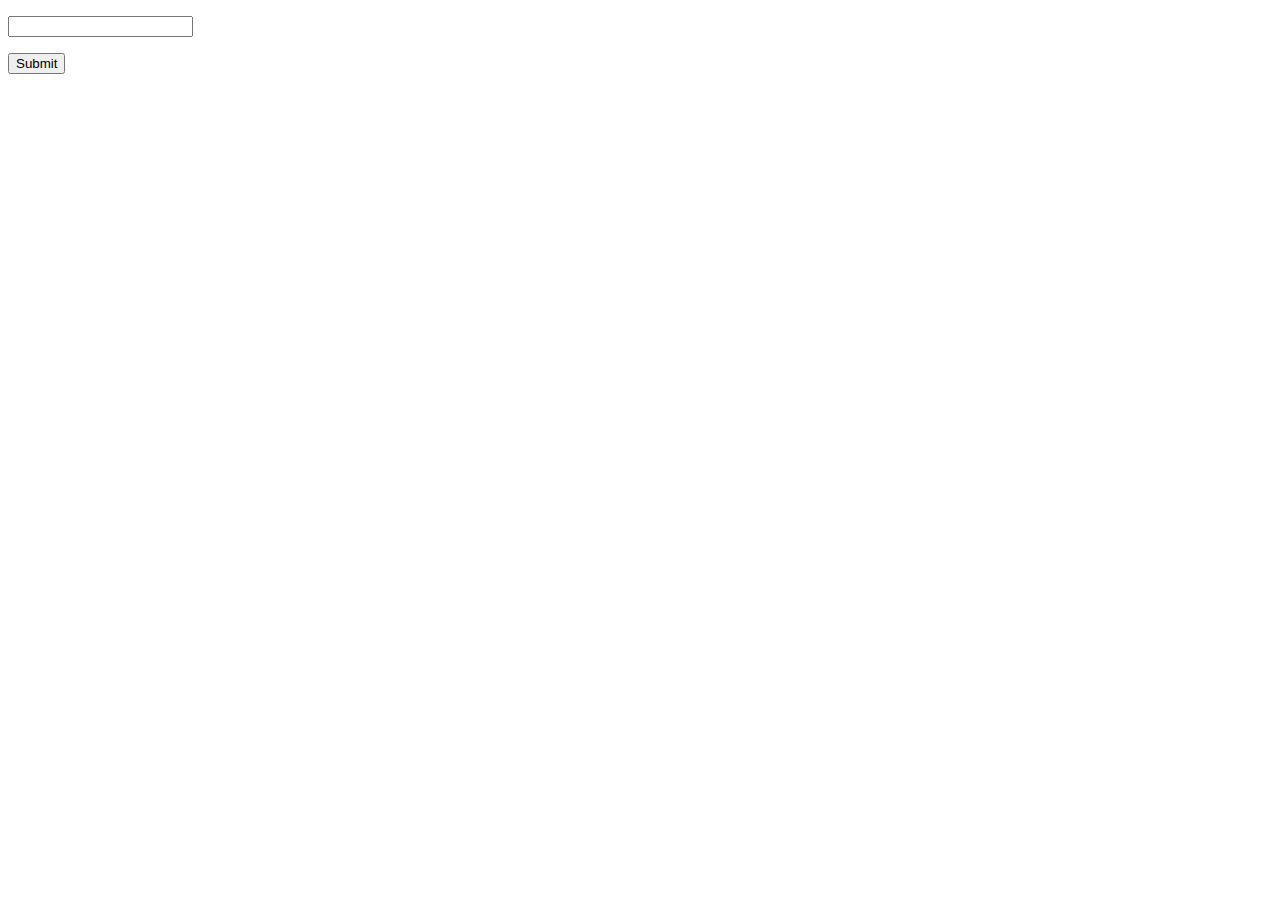
<file: FLASK/templates/tf7_index.html>
<!DOCTYPE html>
<html lang="en">
<head>
    <meta charset="UTF-8">
    <title>Title</title>
</head>
<body>
<form action="#">
   <p> <input type="text" name="username"></p>
   <p> <input type="submit"></p>
</form>
</body>
</html>
</file>
